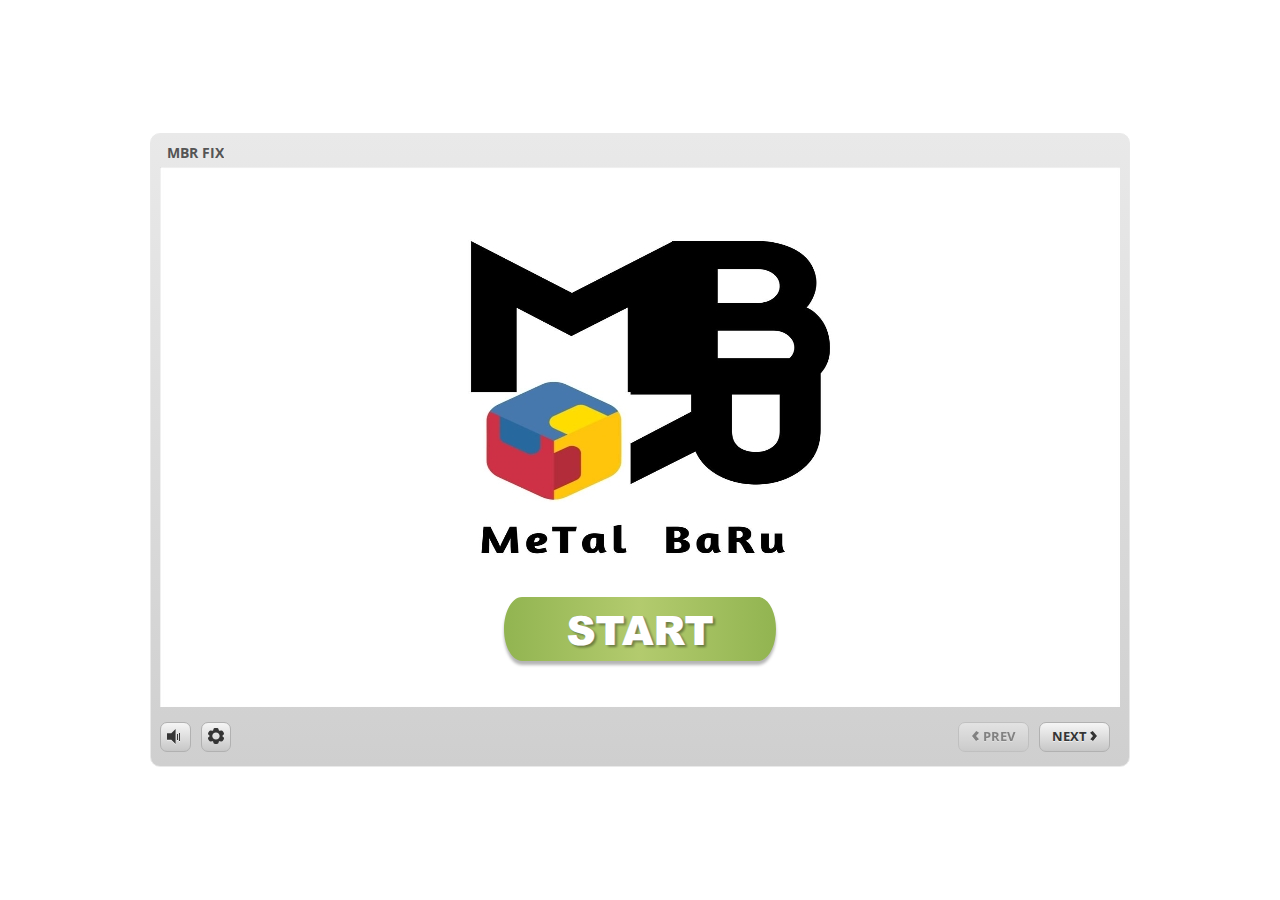
<file: index.html>
﻿<!doctype html>
<html lang="en-US">
<head>
  <meta charset="utf-8">
  <!-- Created using Storyline 3 - http://www.articulate.com  -->
  <!-- version: 3.20.30234.0 -->
  <title>MBR FIX</title>
  <meta http-equiv="x-ua-compatible" content="IE=edge"/>
  <meta name="viewport" content="width=device-width,initial-scale=1,user-scalable=no,shrink-to-fit=no,minimal-ui"/>
  <meta name="apple-mobile-web-app-capable" content="yes"/>
  <style>
    html, body { height: 100%; padding: 0; margin: 0 }
    #app { height: 100%; width: 100%; }
  </style>

  <script>
    window.DS = {};
    window.globals = {
      DATA_PATH_BASE: '',
      HAS_FRAME: true,
      HAS_SLIDE: true,

      lmsPresent: false,
      tinCanPresent: false,
      cmi5Present: false,
      aoSupport: false,
      scale: 'noscale',
      captureRc: false,
      browserSize: 'optimal',
      bgColor: '#FFFFFF',
      features: '',
      themeName: 'classic',
      preloaderColor: '#FFFFFF',
      suppressAnalytics: false,
      productChannel: 'perpetual',
      publishSource: 'storyline',
      aid: '',
      cid: '43f03bd0-7db4-4c54-a9cc-3a3a0beda2d7',
      playerVersion: '3.20.30234.0',
      publishTimestamp: '2024-06-30T14:50:20.3770814Z',
      maxIosVideoElements: 10,
      connectionSettings: { },

      
      parseParams: function(qs) {
        if (window.globals.parsedParams != null) {
          return window.globals.parsedParams;
        }
        qs = (qs || window.location.search.substr(1)).split('+').join(' ');
        var params = {},
            tokens,
            re = /[?&]?([^=]+)=([^&]*)/g;

        while (tokens = re.exec(qs)) {
          params[decodeURIComponent(tokens[1]).trim()] =
            decodeURIComponent(tokens[2]).trim();
        }
        window.globals.parsedParams = params;
        return params;
      }

    };
  </script>
  <script>
    var isIe11 = ('ActiveXObject' in window || window.MSBlobBuilder != null)
      && window.msCrypto != null && !window.ActiveXObject;
    if (isIe11) {
      window.globals.unsupportedBrowser = true;
      document.write(atob('[base64]'));
    }
  </script>
  
  <script>window.THREE = { };</script>
  
</head>
<body style="background: #FFFFFF" class="cs-HTML theme-classic">
  <!-- 360 -->
  <script>!function(){var e,i=/iPhone/i,o=/iPod/i,n=/iPad/i,t=/\biOS-universal(?:.+)Mac\b/i,r=/\bAndroid(?:.+)Mobile\b/i,a=/Android/i,d=/(?:SD4930UR|\bSilk(?:.+)Mobile\b)/i,p=/Silk/i,l=/Windows Phone/i,u=/\bWindows(?:.+)ARM\b/i,b=/BlackBerry/i,s=/BB10/i,c=/Opera Mini/i,f=/\b(CriOS|Chrome)(?:.+)Mobile/i,h=/Mobile(?:.+)Firefox\b/i,v=function(e){return void 0!==e&&"MacIntel"===e.platform&&"number"==typeof e.maxTouchPoints&&e.maxTouchPoints>1&&"undefined"==typeof MSStream};e=function(e){var m={userAgent:"",platform:"",maxTouchPoints:0};e||"undefined"==typeof navigator?"string"==typeof e?m.userAgent=e:e&&e.userAgent&&(m={userAgent:e.userAgent,platform:e.platform,maxTouchPoints:e.maxTouchPoints||0}):m={userAgent:navigator.userAgent,platform:navigator.platform,maxTouchPoints:navigator.maxTouchPoints||0};var g=m.userAgent,y=g.split("[FBAN");void 0!==y[1]&&(g=y[0]),void 0!==(y=g.split("Twitter"))[1]&&(g=y[0]);var A=function(e){return function(i){return i.test(e)}}(g),w={apple:{phone:A(i)&&!A(l),ipod:A(o),tablet:!A(i)&&(A(n)||v(m))&&!A(l),universal:A(t),device:(A(i)||A(o)||A(n)||A(t)||v(m))&&!A(l)},amazon:{phone:A(d),tablet:!A(d)&&A(p),device:A(d)||A(p)},android:{phone:!A(l)&&A(d)||!A(l)&&A(r),tablet:!A(l)&&!A(d)&&!A(r)&&(A(p)||A(a)),device:!A(l)&&(A(d)||A(p)||A(r)||A(a))||A(/\bokhttp\b/i)},windows:{phone:A(l),tablet:A(u),device:A(l)||A(u)},other:{blackberry:A(b),blackberry10:A(s),opera:A(c),firefox:A(h),chrome:A(f),device:A(b)||A(s)||A(c)||A(h)||A(f)},any:!1,phone:!1,tablet:!1};return w.any=w.apple.device||w.android.device||w.windows.device||w.other.device,w.phone=w.apple.phone||w.android.phone||w.windows.phone,w.tablet=w.apple.tablet||w.android.tablet||w.windows.tablet,w}(),"object"==typeof exports&&"undefined"!=typeof module?module.exports=e:"function"==typeof define&&define.amd?define((function(){return e})):this.isMobile=e}();
    window.isMobile.apple.tablet = window.isMobile.apple.tablet ||
      (navigator.platform === 'MacIntel' && navigator.maxTouchPoints > 1);
    window.isMobile.apple.device = window.isMobile.apple.device || window.isMobile.apple.tablet;
    window.isMobile.tablet = window.isMobile.tablet || window.isMobile.apple.tablet;
    window.isMobile.any = window.isMobile.any || window.isMobile.apple.tablet;
  </script>

  <div id="focus-sink" tabindex="-1"></div>

  <div id="preso"></div>
  <script>
    (function() {

      var classTypes = [ 'desktop', 'mobile', 'phone', 'tablet' ];

      var addDeviceClasses = function(prefix, testObj) {
        var curr, i;
        for (i = 0; i < classTypes.length; i++) {
          curr = classTypes[i];
          if (testObj[curr]) {
            document.body.classList.add(prefix + curr);
          }
        }
      };

      var params = window.globals.parseParams(),
          isDevicePreview = params.devicepreview === '1',
          isPhoneOverride = params.deviceType === 'phone' || (isDevicePreview && params.phone == '1'),
          isTabletOverride = (params.deviceType === 'tablet' || isDevicePreview) && !isPhoneOverride,
          isMobileOverride = isPhoneOverride || isTabletOverride;

      var deviceView = {
        desktop: !window.isMobile.any && !isMobileOverride,
        mobile: window.isMobile.any || isMobileOverride,
        phone: isPhoneOverride || (window.isMobile.phone && !isTabletOverride),
        tablet: isTabletOverride || window.isMobile.tablet
      };

      window.globals.deviceView = deviceView;
      window.isMobile.desktop = !window.isMobile.any;
      window.isMobile.mobile = window.isMobile.any;

      addDeviceClasses('view-', deviceView);

    })();
  </script>
  
  <script src='story_content/user.js' type=text/javascript></script>
  <div class="slide-loader"></div>

  <script>
    if (window.globals.deviceView.isMobile) { var doc = document, loader = doc.body.querySelector('.slide-loader'); [ 1, 2, 3 ].forEach(function(n) { var d = doc.createElement('div'); d.style.backgroundColor = window.globals.preloaderColor; d.classList.add('mobile-loader-dot'); d.classList.add('dot' + n); loader.appendChild(d); }); }
  </script>

  <div class="mobile-load-title-overlay" style="display: none">
    <div class="mobile-load-title">MBR FIX</div>
  </div>

  <div class="mobile-chrome-warning"></div>

  
<style>
  .warn-connection-dialog {
    display: none;
    background: transparent;
    pointer-events: none;
    position: fixed;
    left: 0;
    top: 0;
    width: 100%;
    height: 100%;
    z-index: 999;
  }

  .warn-connection-content {
    border-radius: 4px;
    background: white;
    border: 1px solid #E7E7E7;
    color: #333333;
    box-shadow: 0 2px 4px rgba(0, 0, 0, 0.25);
    transition: all 150ms ease-out;
    position: absolute;
    white-space: nowrap;
  }

  .view-phone.is-landscape .warn-connection-content {
    left: 23px;
    bottom: 23px;
  }

  .view-tablet.is-landscape .warn-connection-content {
    left: 50%;
    top: 20px;
    transform: translateX(-50%);
  }

  .is-portrait .warn-connection-content {
    transform: translate(-50%, calc(-100% - 15px));
  }

  .warn-connection-content p {
    display: inline-block;
    margin: 0 8px 0 0;
    line-height: 33px;
    font-size: 11px;
  }

  .warn-connection-content svg {
    position: relative;
    vertical-align: middle;
    margin: 0 2px 2px 8px;
  }

  .view-desktop .warn-connection-content {
    left: 1.5em;
    bottom: 1.5em;
  }

  .view-desktop .warn-connection-content p {
    font-size: 1.1em;
  }

  .is-offline .warn-connection-dialog {
    display: block;
  }

  .is-offline .cs-panel * {
    pointer-events: none !important;
  }

  .is-offline .cs-panel {
    pointer-events: all !important;
  }

  .is-offline #nav-controls * {
    pointer-events: none !important;
  }

  .is-offline #nav-controls {
    pointer-events: all !important;
  }
</style>

<div class="warn-connection-dialog">
  <div class="warn-connection-content">
    <svg width="17" height="15" viewBox="0 0 17 15" xmlns="http://www.w3.org/2000/svg">
      <path fill="#8F0000" stroke="white" d="M16.07,12.98 L15.88,12.23 L9.51,1.21 C8.97,0.26,7.6,0.26,7.06,1.21 L0.69,12.23 C0.15,13.16,0.81,14.36,1.91,14.36 H14.65 C15.47,14.36,16.05,13.7,16.07,12.98 Z"/>
      <path fill="white" stroke="white" d="M8.58,5.5 C8.35,5.28,8.5,5.35,8.21,5.32 C8.09,5.35,7.97,5.49,7.96,5.67 C7.97,5.79,7.98,5.92,7.98,6.04 L7.98,6.04 C7.99,6.17,8,6.31,8.01,6.43 L8.01,6.44 C8.03,6.92,8.06,7.41,8.09,7.9 L8.09,7.9 C8.12,8.39,8.14,8.88,8.17,9.37 C8.17,9.39,8.18,9.42,8.2,9.44 C8.23,9.46,8.25,9.47,8.28,9.47 C8.31,9.47,8.34,9.46,8.35,9.44 C8.37,9.43,8.38,9.4,8.39,9.35 L8.39,9.34 C8.39,9.24,8.4,9.15,8.4,9.05 L8.4,9.05 C8.41,8.96,8.41,8.86,8.42,8.75 C8.43,8.44,8.45,8.12,8.47,7.81 L8.47,7.81 C8.49,7.49,8.51,7.18,8.53,6.87 C8.55,6.46,8.56,6.05,8.59,5.64 L8.6,5.62 C8.6,5.57,8.59,5.53,8.58,5.5 L8.21,5.32 Z"/>
      <circle fill="white" stroke="white" cx="8.3" cy="11.35" r="0.3"/>
    </svg>
    <p>You are offline. Trying to reconnect...</p>
  </div>
</div>

<script>
  (function() {
    window.DS.connection = {
      warningShown: false,
      assets: {},
      loadingAssetGroup: false,
      retryDelay: 500
    };

    // @TODO this is POC code and can be cleaned up a bit more if we move forward
    // with the feature



    // The `window.globals.features` variable must be set in `webpack.dev.config` when testing locally - it is not enough
    // to have it in the data - but it must be set there as well.
    var useConnectionMessages = window.AbortController != null &&
      window.location.protocol != 'file:' &&
      window.globals.features.indexOf('ConnectionMessages') != -1;

    window.DS.connection.useConnectionMessages = useConnectionMessages

    var assetCount = 0;
    var checkLoadedId;
    var connectionSettings = window.globals.connectionSettings;

    if (useConnectionMessages && connectionSettings != null) {
      var contentEl = document.querySelector('.warn-connection-content');
      var messageEl = contentEl.querySelector('p')

      if (connectionSettings.useDarkTheme) {
        contentEl.style.borderColor = '#BABBBA';
        contentEl.style.backgroundColor = '#282828';
        contentEl.style.color = '#FFFFFF';
      }

      if (connectionSettings.message != null) {
        messageEl.textContent = window.decodeURIComponent(connectionSettings.message);
      }
    }

    function checkAssetsReady() {
      for (var i in DS.connection.assets) {
        if (!DS.connection.assets[i].success) {
          return false;
        }
      }
      return true;
    }

    function stopAssetGroup() {
      if (!useConnectionMessages) { return; }

      assetCount = 0;

      DS.connection.oldAssetGroup = DS.connection.assets;
      DS.connection.assets = {};
      DS.connection.loadingAssetGroup = false;
      clearInterval(checkLoadedId);
    }

    function startAssetGroup() {
      if (!useConnectionMessages) { return; }
      var ticks = 0;
      clearInterval(checkLoadedId);
      checkLoadedId = setInterval(function() {
        var loaded = 0;
        if (assetCount === 0 && loaded === 0) {
          clearInterval(checkLoadedId);
          return;
        }

        for (var i in DS.connection.assets) {
          if (DS.connection.assets[i].success) {
            loaded++;
          }
        }

        if (assetCount === loaded && checkAssetsReady()) {
          for (var i in DS.connection.assets) {
            if (DS.connection.assets[i].action) {
              DS.connection.assets[i].action();
            }
          }
          hideWarning();
          stopAssetGroup();
        }
      }, 100)
    }

    function requiredAsset(url, action, retry, type) {
      if (!useConnectionMessages) { return; }
      if (DS.connection.assets[url]) { return; }

      DS.connection.assets[url] = {
        success: false, action: action, retry: retry, type: type
      };
      assetCount = Object.keys(DS.connection.assets).length;
      if (!DS.connection.loadingAssetGroup) {
        startAssetGroup();
      }
      DS.connection.loadingAssetGroup = true;
    }

    function assetLoaded(url) {
      if (!useConnectionMessages) { return; }
      if (DS.connection.assets[url]) {
        DS.connection.assets[url].success = true;
      }
    }

    function assetFailed(url) {
      if (!useConnectionMessages) { return; }
      if (!DS.connection.assets[url]) {
        if (/\.js$/.test(url)) {
          setTimeout(function() {
            if (DS.connection.lastSlideLoaded != null) {
              DS.connection.lastSlideLoaded();
            }
          }, DS.connection.retryDelay);
        }
        return;
      }
      if (!DS.connection.warningShown) { showWarning(); }
      if (DS.connection.assets[url].retry) {
        setTimeout(function() {
          if (!DS.connection.assets[url].success) {
            DS.connection.assets[url].retry()
          }
        }, DS.connection.retryDelay);
      }
    }

    function hideWarning() {
      document.body.classList.remove('is-offline');
      DS.connection.warningShown = false;
    }
    DS.connection.hideWarning = hideWarning

    function showWarning(btn) {
      document.body.classList.add('is-offline')
      DS.connection.warningShown = true;
      updateWarningPosition();
    }

    function updateWarningPosition() {
      if (!DS.connection.warningShown) {
        return;
      }

      var isPortrait = document.body.classList.contains('is-portrait');
      var warningEl = document.querySelector('.warn-connection-content');

      if (isPortrait) {
        var slide = document.querySelector('.primary-slide');
        var slideRect = slide.getBoundingClientRect();

        warningEl.style.top = `${slideRect.top}px`
        warningEl.style.left = `${slideRect.left + slideRect.width / 2}px`
      } else {
        warningEl.style.top = null;
        warningEl.style.left = null;
      }

      window.requestAnimationFrame(updateWarningPosition);
    }

    // these will all be noops if the feature flag isn't set in
    // the data and `window.globals.features`
    DS.connection.requiredAsset = requiredAsset;
    DS.connection.assetLoaded = assetLoaded;
    DS.connection.assetFailed = assetFailed;
    DS.connection.stopAssetGroup = stopAssetGroup;
    DS.connection.startAssetGroup = startAssetGroup;
  })();
</script>


  <script>
    
    if (window.autoSpider && window.vInterfaceObject) {
      document.querySelector('.mobile-load-title-overlay').style.display = 'none';
    }
  </script>

  

  <link rel="stylesheet" href="html5/data/css/output.min.css" data-noprefix/>
</body>
<script src="html5/lib/scripts/bootstrapper.min.js"></script>
</html>
</file>
